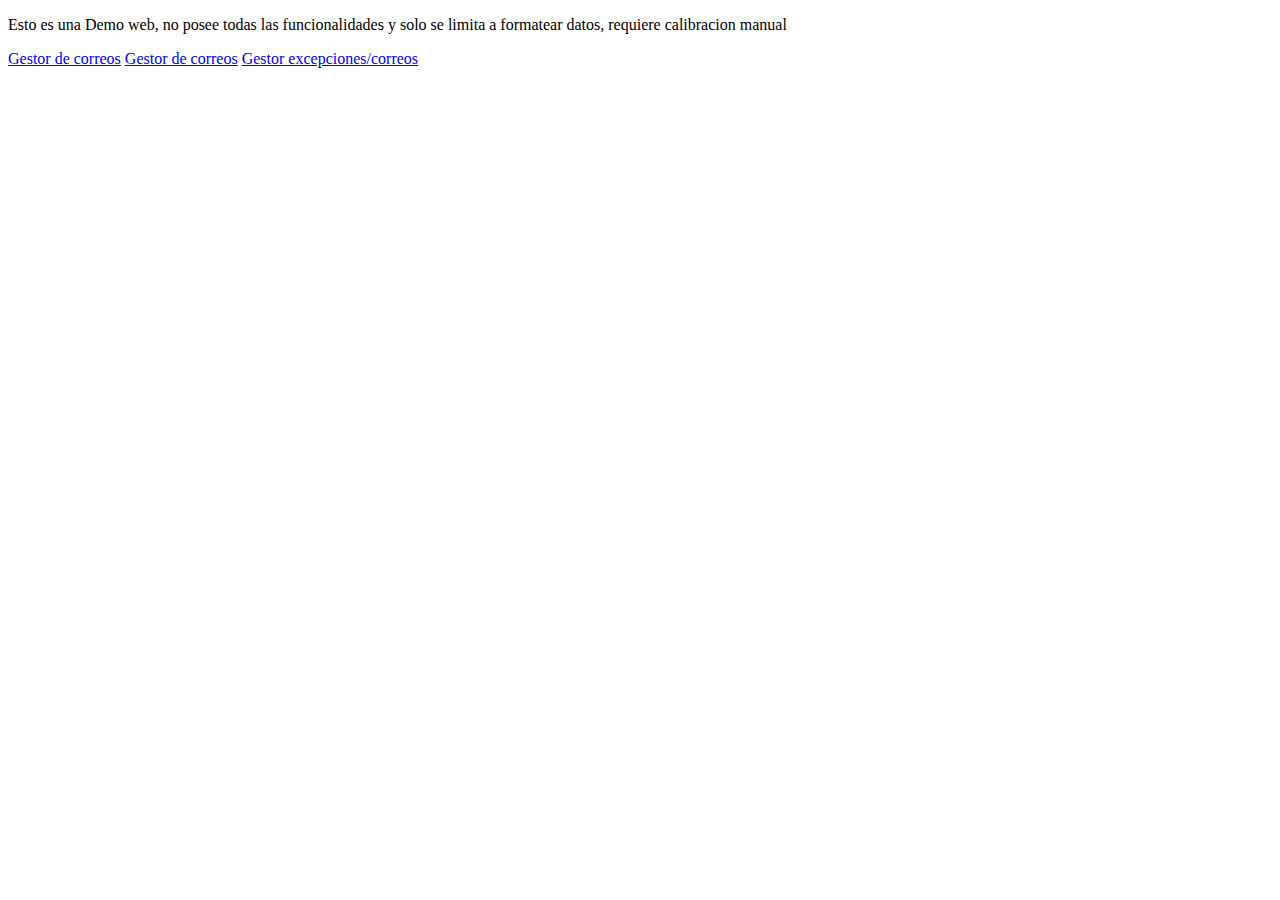
<file: index.html>
<!DOCTYPE html>
<html lang="en">
<head>
    <meta charset="UTF-8">
    <meta name="viewport" content="width=device-width, initial-scale=1.0">
    <title>Index - SN Manager</title>
    <link rel="icon" href="https://mostazaniikkkk.github.io/SN-Manager/Delete%20CheckID.png" type="image/x-icon">
</head>
<body>
    <p>Esto es una Demo web, no posee todas las funcionalidades y solo se limita a formatear datos, requiere calibracion manual</p>
    <a href="https://mostazaniikkkk.github.io/SN-Manager/Loader/index.html">Gestor de correos</a>
    <a href="https://mostazaniikkkk.github.io/SN-Manager/Mail%20activation/">Gestor de correos</a>
    <a href="https://mostazaniikkkk.github.io/SN-Manager/Exception/">Gestor excepciones/correos</a>
</body>
</html>
</file>
